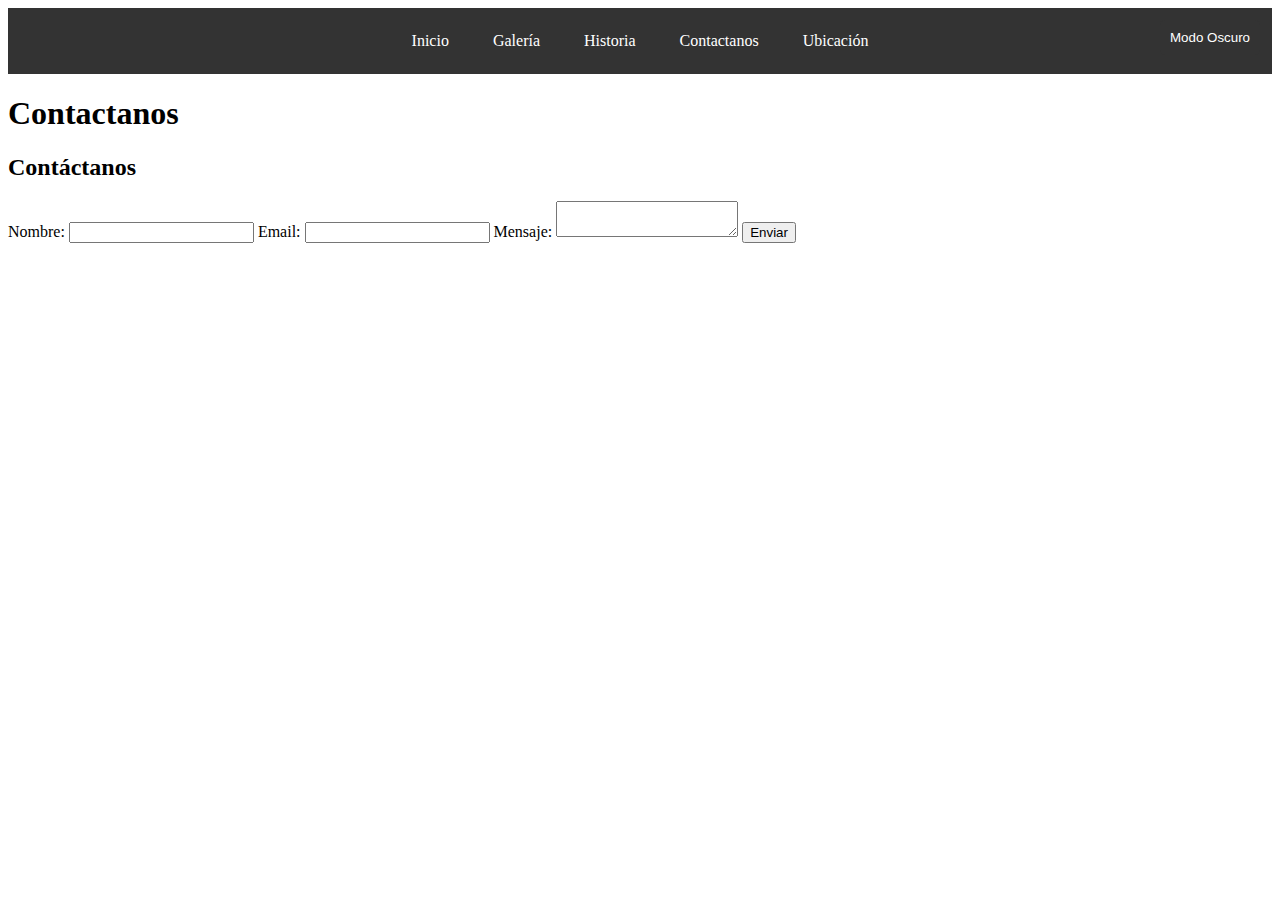
<file: contactanos.html>
<!DOCTYPE html>
<html lang="es">
<head>
    <meta charset="UTF-8">
    <meta name="viewport" content="width=device-width, initial-scale=1.0">
      <link rel="stylesheet" href="css/4.css">
    <title>Contactanos</title>
</head>
<body onclick="PlayAudio()">
    <button class="toggle-button" onclick="toggleDarkMode()">Modo Oscuro</button>
    <header>
        <nav>
            <a href="index.html">Inicio</a>
            <a href="galeria.html">Galería</a>
            <a href="historia.html">Historia</a>
            <a href="contactanos.html">Contactanos</a>
            <a href="ubicacion.html">Ubicación</a>
        </nav>
        <h1>Contactanos</h1>
    </header>

   

    <section>
        <h2>Contáctanos</h2>
        <form>
            <label for="nombre">Nombre:</label>
            <input type="text" id="nombre" name="nombre" required>
            <label for="email">Email:</label>
            <input type="email" id="email" name="email" required>
            <label for="mensaje">Mensaje:</label>
            <textarea id="mensaje" name="mensaje" required></textarea>
            <button type="submit">Enviar</button>
        </form>
    </section>

    <script>
        function PlayAudio() {
            document.getElementById("bm").play();
        }

        
    </script>
    
    <footer>
       
    </footer>
</body>
</html>
</file>
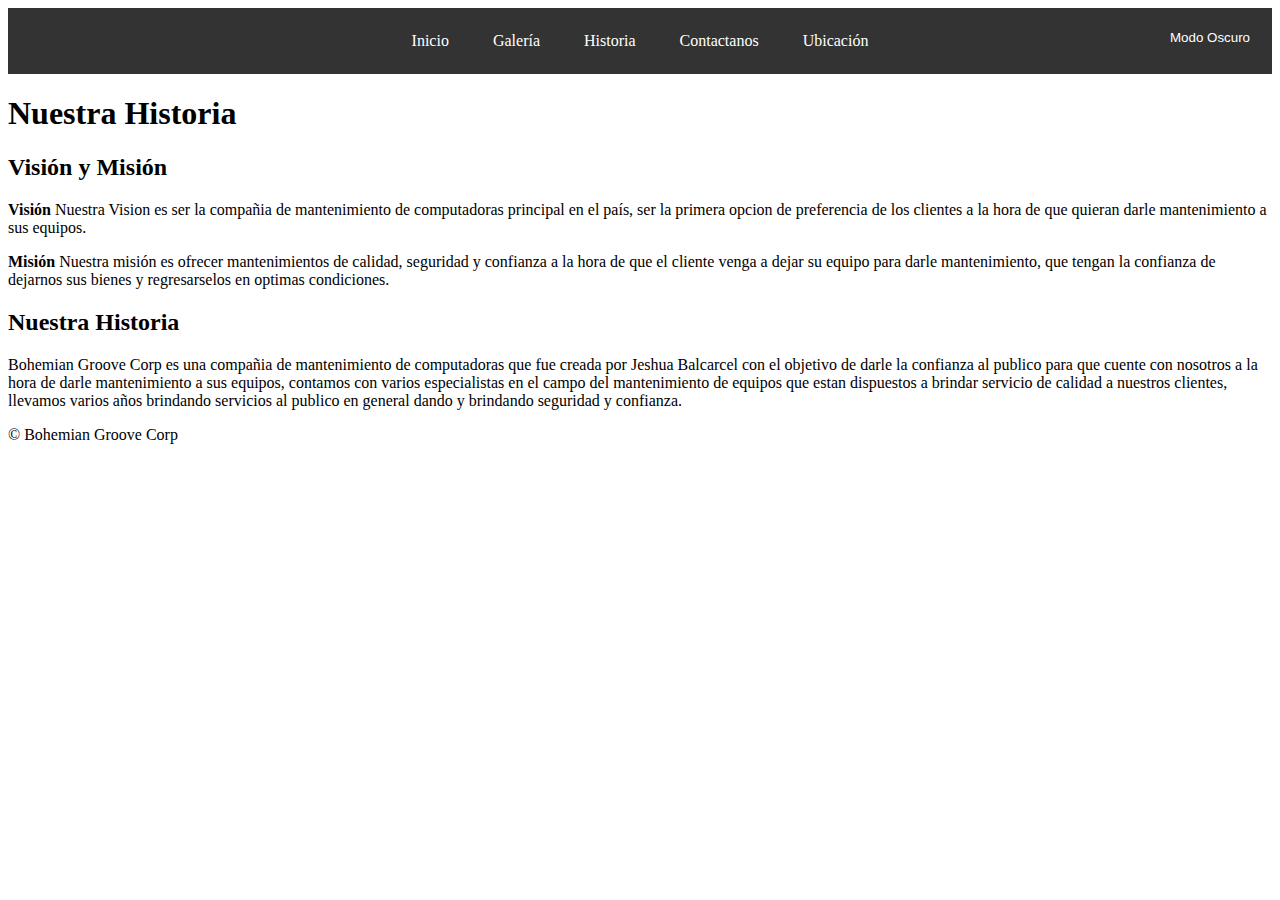
<file: historia.html>
<!DOCTYPE html>
<html lang="es">
<head>
    <meta charset="UTF-8">
    <meta name="viewport" content="width=device-width, initial-scale=1.0">
    <link rel="stylesheet" href="css/3.css">
    <title>Historia</title>
</head>
<body onclick="PlayAudio()">
    <button class="toggle-button" onclick="toggleDarkMode()">Modo Oscuro</button>
    <header>
        <nav>
            <a href="index.html">Inicio</a>
            <a href="galeria.html">Galería</a>
            <a href="historia.html">Historia</a>
            <a href="contactanos.html">Contactanos</a>
            <a href="ubicacion.html">Ubicación</a>
        </nav>
        <h1>Nuestra Historia</h1>
    </header>

   
    <section>
        <h2>Visión y Misión</h2>
        <p><b>Visión</b>
          Nuestra Vision es ser la compañia de mantenimiento de computadoras principal en el país, ser la primera opcion de preferencia de los clientes a la hora de que quieran darle mantenimiento a sus equipos.
    </p>

    <p>

        <b>Misión</b>
        Nuestra misión es ofrecer mantenimientos de calidad, seguridad y confianza a la hora de que el cliente venga a dejar su equipo para darle mantenimiento, que tengan la confianza de dejarnos sus bienes y regresarselos en optimas condiciones.
    </p>
        <h2>Nuestra Historia</h2>
        <p>Bohemian Groove Corp es una compañia de mantenimiento de computadoras que fue creada por Jeshua Balcarcel con el objetivo de darle la confianza al publico para que cuente con nosotros a la hora de darle mantenimiento a sus equipos, contamos con varios especialistas en el campo del mantenimiento de equipos que estan dispuestos a brindar servicio de calidad a nuestros clientes, llevamos varios años brindando servicios al publico en general dando y brindando seguridad y confianza.</p>
    </section>

    <script>
        function PlayAudio() {
            document.getElementById("bm").play();
        }

        
    </script>
    
    <footer>
        <p>© Bohemian Groove Corp</p>
    </footer>
</body>
</html>
</file>
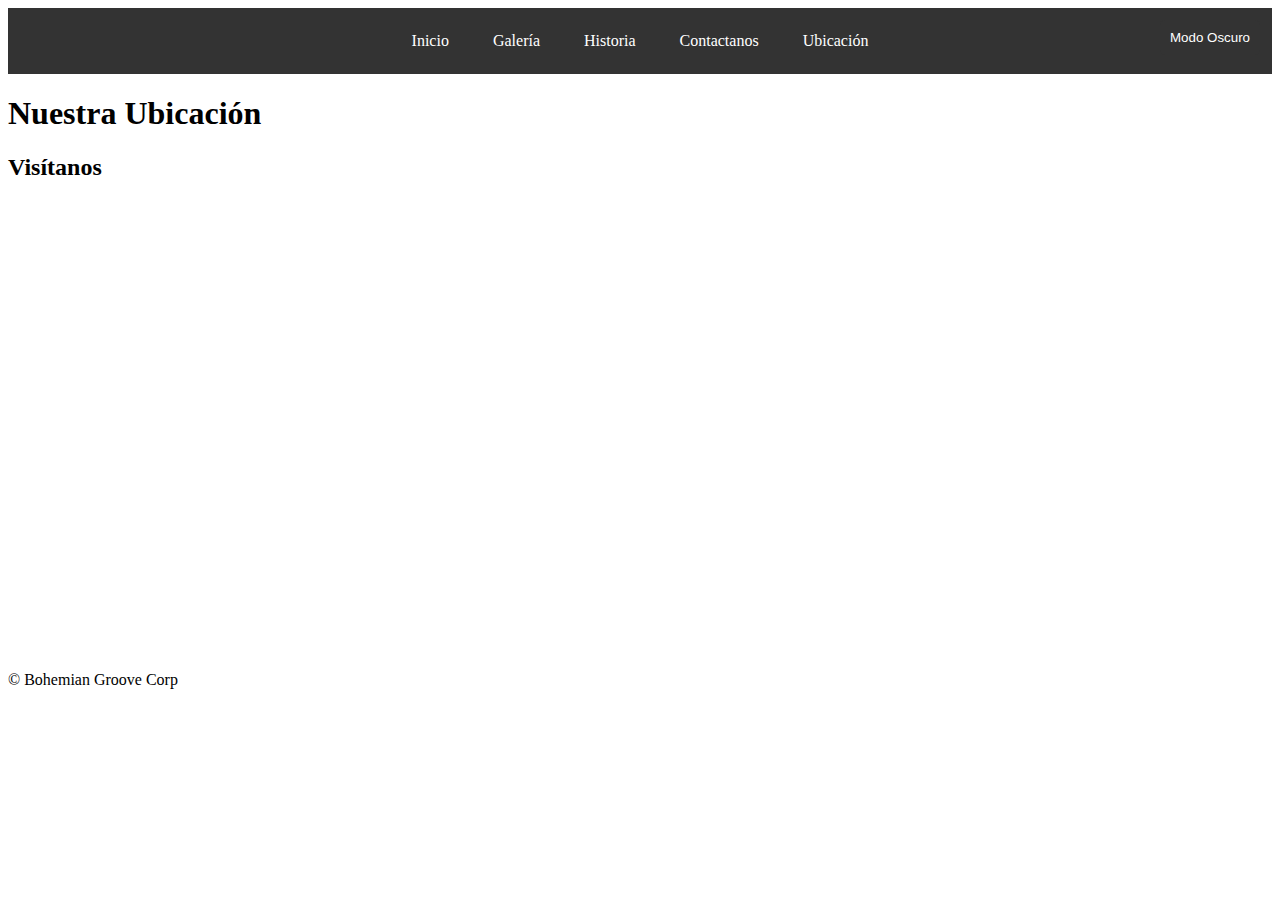
<file: ubicacion.html>
<!DOCTYPE html>
<html lang="es">
<head>
    <meta charset="UTF-8">
    <meta name="viewport" content="width=device-width, initial-scale=1.0">
          <link rel="stylesheet" href="css/5.css">
    <title>Ubicación</title>
</head>
<body>
    <button class="toggle-button" onclick="toggleDarkMode()">Modo Oscuro</button>
    <header>
        <nav>
            <a href="index.html">Inicio</a>
            <a href="galeria.html">Galería</a>
            <a href="historia.html">Historia</a>
            <a href="contactanos.html">Contactanos</a>
            <a href="ubicacion.html">Ubicación</a>
        </nav>
        <h1>Nuestra Ubicación</h1>
    </header>

    <section>
        <div>
            <h2>Visítanos</h2>
            
            <iframe src="https://www.google.com/maps/embed?pb=!1m18!1m12!1m3!1d3860.4460373951742!2d-90.56193108171635!3d14.630603885800404!2m3!1f0!2f0!3f0!3m2!1i1024!2i768!4f13.1!3m3!1m2!1s0x8589a1b4404a4777%3A0x408fee8ef0803f73!2sColegio%20Mixto%20Monte%20Carmelo!5e0!3m2!1ses-419!2sgt!4v1727736082985!5m2!1ses-419!2sgt" width="600" height="450" style="border:0;" allowfullscreen="" loading="lazy" referrerpolicy="no-referrer-when-downgrade"></iframe>
        </div>
    </section>

    <script>
        
    </script>

    <footer>
        <p>© Bohemian Groove Corp</p>
    </footer>
</body>
</html>
</file>
<file: css/4.css>
body {
            transition: background-color 0.3s, color 0.3s;
        }
        nav {
            background-color: #333;
            padding: 10px;
            text-align: center;
        }
        nav a {
            color: white;
            padding: 14px 20px;
            text-decoration: none;
            display: inline-block;
        }
        nav a:hover {
            background-color: #ddd;
            color: black;
        }
        .dark-mode {
            background-color: #121212;
            color: white;
        }
        .toggle-button {
            position: absolute;
            top: 20px;
            right: 20px;
            background-color: #333;
            color: white;
            border: none;
            padding: 10px;
            cursor: pointer;
            border-radius: 5px;
        }
</file>
<file: css/3.css>
body {
            transition: background-color 0.3s, color 0.3s;
        }
        nav {
            background-color: #333;
            padding: 10px;
            text-align: center;
        }
        nav a {
            color: white;
            padding: 14px 20px;
            text-decoration: none;
            display: inline-block;
        }
        nav a:hover {
            background-color: #ddd;
            color: black;
        }
        .dark-mode {
            background-color: #121212;
            color: white;
        }
        .toggle-button {
            position: absolute;
            top: 20px;
            right: 20px;
            background-color: #333;
            color: white;
            border: none;
            padding: 10px;
            cursor: pointer;
            border-radius: 5px;
        }
</file>
<file: css/5.css>
body {
            transition: background-color 0.3s, color 0.3s;
        }
        nav {
            background-color: #333;
            padding: 10px;
            text-align: center;
        }
        nav a {
            color: white;
            padding: 14px 20px;
            text-decoration: none;
            display: inline-block;
        }
        nav a:hover {
            background-color: #ddd;
            color: black;
        }
        iframe {
            display: block;
            margin: 20px auto;
        }
        .dark-mode {
            background-color: #121212;
            color: white;
        }
        .toggle-button {
            position: absolute;
            top: 20px;
            right: 20px;
            background-color: #333;
            color: white;
            border: none;
            padding: 10px;
            cursor: pointer;
            border-radius: 5px;
        }
</file>
